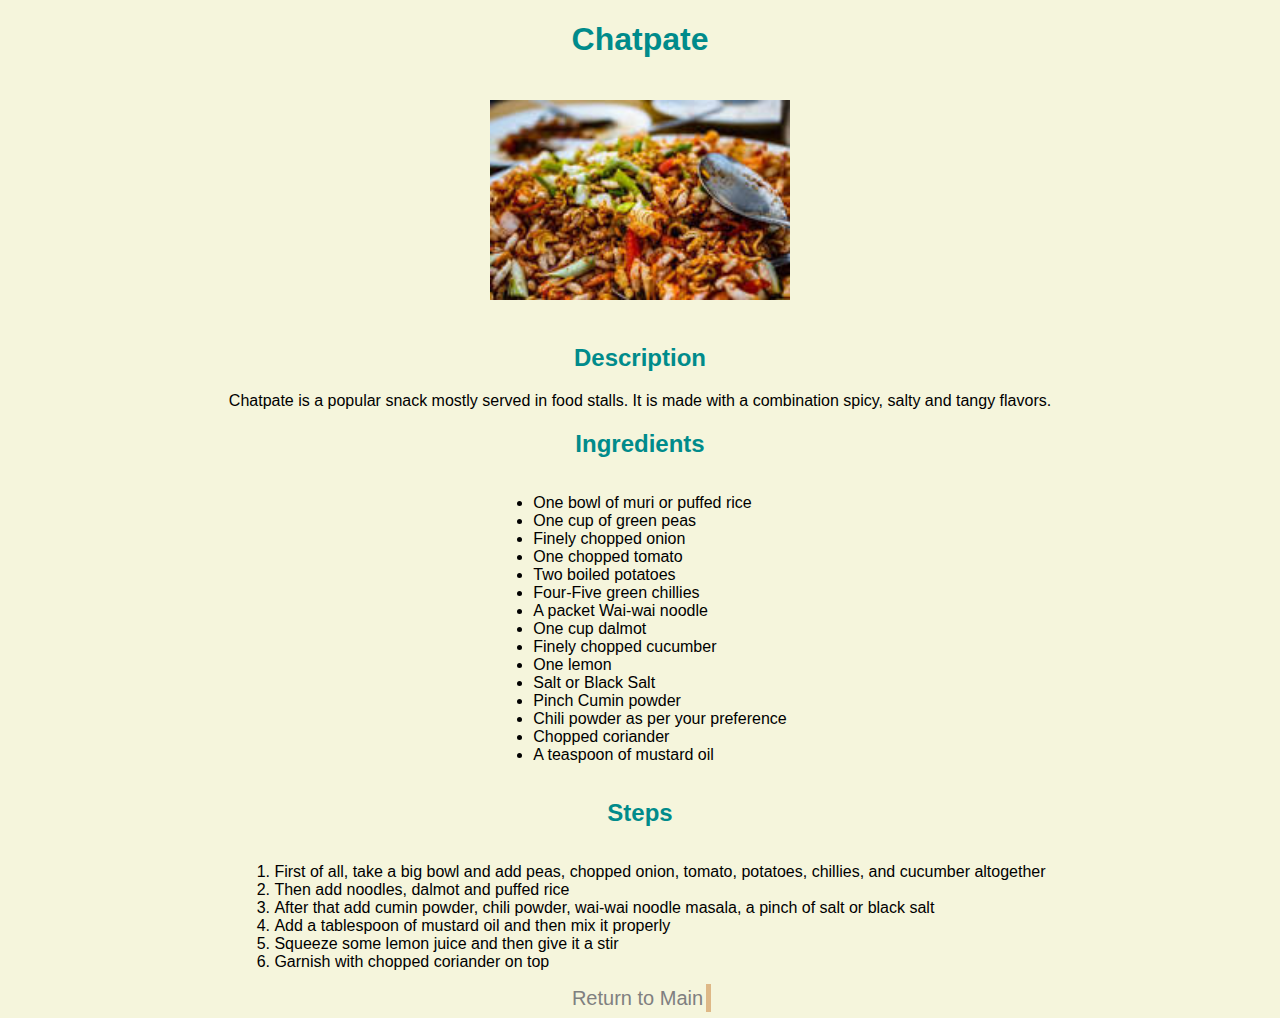
<file: recipes/chatpate.html>
<!DOCTYPE html>
<html lang="en">
<head>
    <meta charset="UTF-8">
    <meta name="viewport" content="width=device-width, initial-scale=1.0">
    <link rel="stylesheet" href="../styles.css">
    <title>Recipe 3</title>
</head>
<body>
    <h1>Chatpate</h1>
    <img src="../images/chatpate.jpeg" height="200px" width="300px" alt="Chatpate Dish">
    <h2>Description</h2>
    <p>Chatpate is a popular snack mostly served in food stalls. It is made with a combination spicy, salty and tangy flavors.</p>
    <h2>Ingredients</h2>
    <ul>
        <li>One bowl of muri or puffed rice</li>
        <li>One cup of green peas</li>
        <li>Finely chopped onion</li>
        <li>One chopped tomato</li>
        <li>Two boiled  potatoes</li>
        <li>Four-Five green chillies</li>
        <li>A packet Wai-wai noodle</li>
        <li>One cup dalmot</li>
        <li>Finely chopped cucumber</li>
        <li>One lemon</li>
        <li>Salt or Black Salt</li>
        <li>Pinch Cumin powder</li>
        <li>Chili powder as per your preference</li>
        <li>Chopped coriander</li>
        <li>A teaspoon of mustard oil</li>
    </ul>
    <h2>Steps</h2>
    <ol>
        <li>First of all, take a big bowl and add peas, chopped onion, tomato, potatoes, chillies, and cucumber altogether</li>
        <li>Then add noodles, dalmot and puffed rice</li>
        <li>After that add cumin powder, chili powder, wai-wai noodle masala, a pinch of salt or black salt</li>
        <li>Add a tablespoon of mustard oil and then mix it properly</li>
        <li>Squeeze some lemon juice and then give it a stir</li>
        <li>Garnish with chopped coriander on top</li>
    </ol>
    <br>
    <a href="../index.html">Return to Main</a>
</body>
</html>
</file>
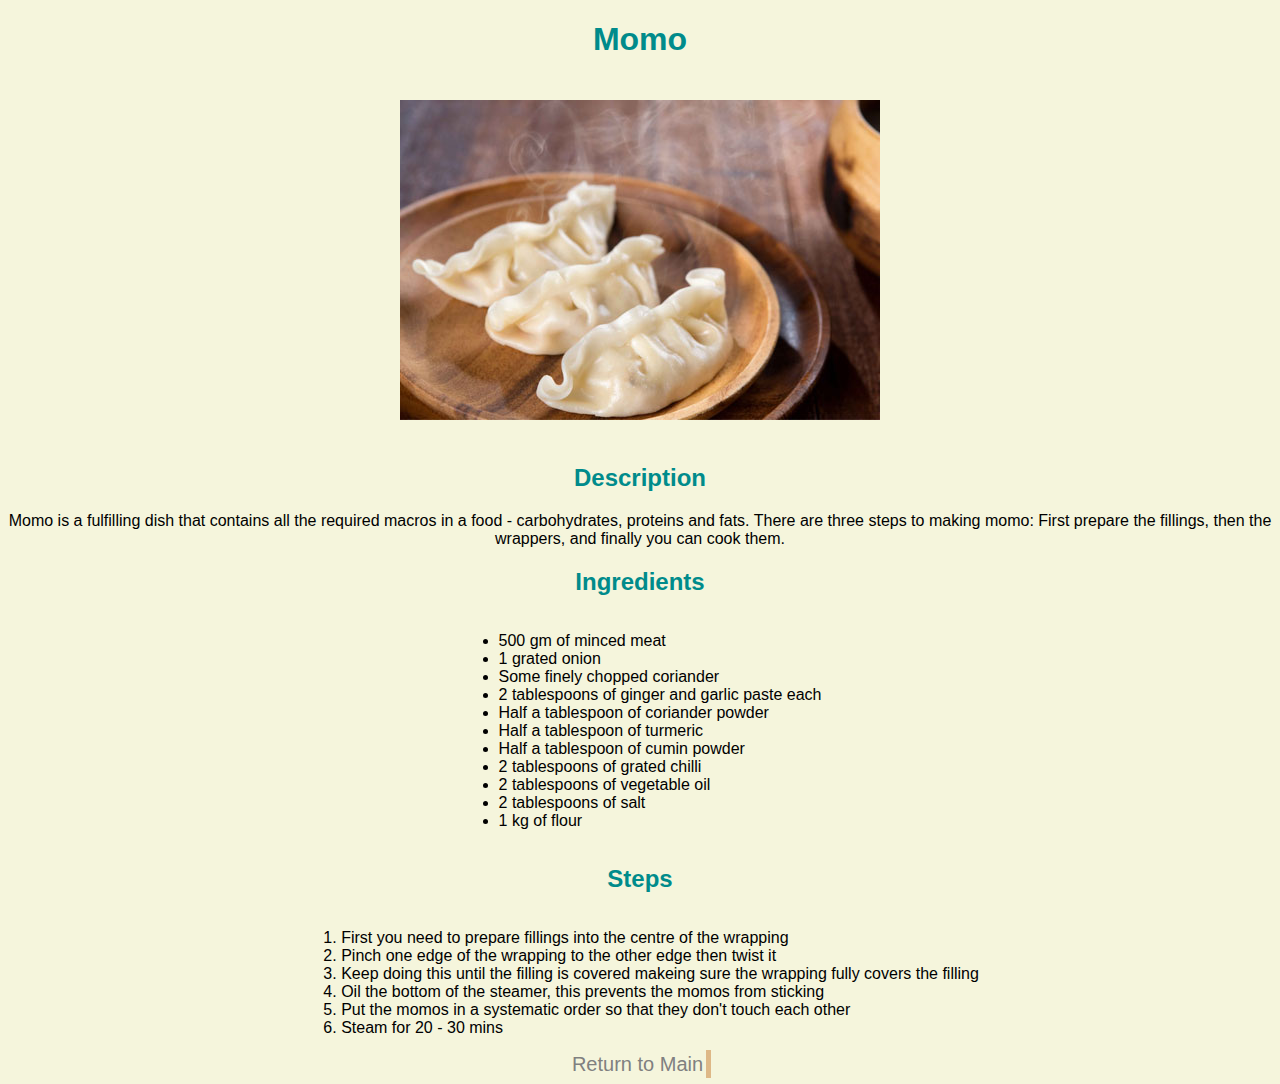
<file: recipes/momo.html>
<!DOCTYPE html>
<html lang="en">
<head>
    <meta charset="UTF-8">
    <meta name="viewport" content="width=device-width, initial-scale=1.0">
    <link rel="stylesheet" href="../styles.css">
    <title>Recipe 1</title>
</head>
<body>
    <h1>Momo</h1>
    <img src="../images/momo.jpg" alt="Momo dish">
    <h2>Description</h2>
    <p>Momo is a fulfilling dish that contains all the required macros in a food - carbohydrates, proteins and fats. There are three steps to making momo: First prepare the fillings, then the wrappers, and finally you can cook them.</p>
    <h2>Ingredients</h2>
    <ul>
        <li>500 gm of minced meat</li>
        <li>1 grated onion</li>
        <li>Some finely chopped coriander</li>
        <li>2 tablespoons of ginger and garlic paste each</li>
        <li>Half a tablespoon of coriander powder</li>
        <li>Half a tablespoon of turmeric</li>
        <li>Half a tablespoon of cumin powder</li>
        <li>2 tablespoons of grated chilli</li>
        <li>2 tablespoons of vegetable oil</li>
        <li>2 tablespoons of salt</li>
        <li>1 kg of flour</li>
    </ul>
    <h2>Steps</h2>
    <ol>
        <li>First you need to prepare fillings into the centre of the wrapping</li>
        <li>Pinch one edge of the wrapping to the other edge then twist it</li>
        <li>Keep doing this until the filling is covered makeing sure the wrapping fully covers the filling</li>
        <li>Oil the bottom of the steamer, this prevents the momos from sticking</li>
        <li>Put the momos in a systematic order so that they don't touch each other</li>
        <li>Steam for 20 - 30 mins</li>
    </ol>
    <br>
    <a href="../index.html">Return to Main</a>
</body>
</html>
</file>
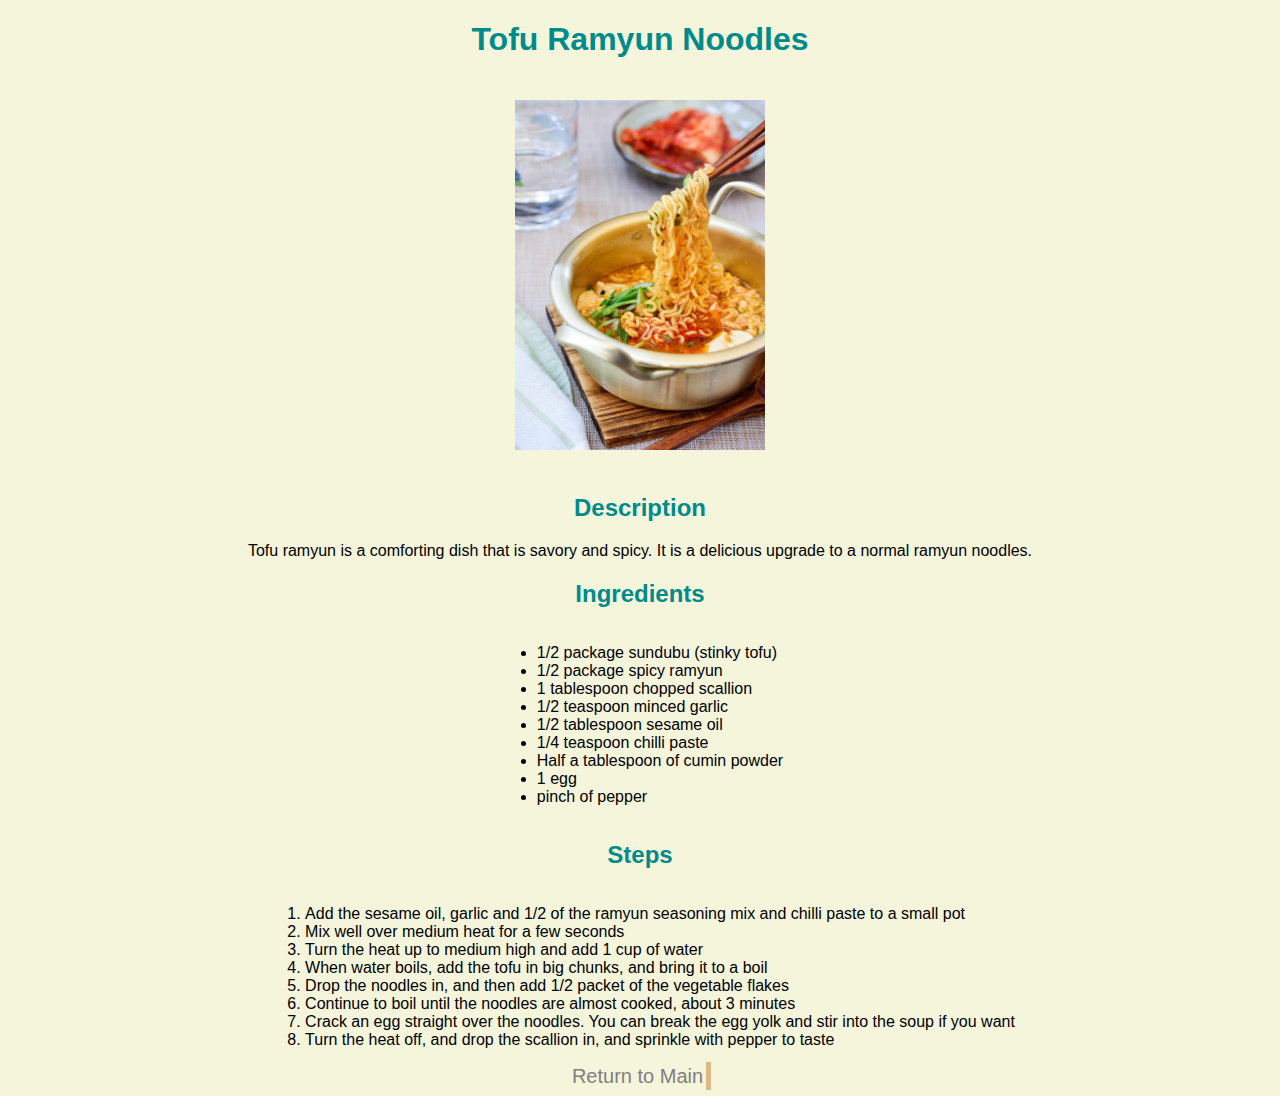
<file: recipes/ramyun.html>
<!DOCTYPE html>
<html lang="en">
<head>
    <meta charset="UTF-8">
    <meta name="viewport" content="width=device-width, initial-scale=1.0">
    <link rel="stylesheet" href="../styles.css">
    <title>Recipe 2</title>
</head>
<body>
    <h1>Tofu Ramyun Noodles</h1>
    <img src="../images/ramyun.jpg" height="350px" width="250px" alt="Ramyun Noodles">
    <h2>Description</h2>
    <p>Tofu ramyun is a comforting dish that is savory and spicy. It is a delicious upgrade to a normal ramyun noodles.</p>
    <h2>Ingredients</h2>
    <ul>
        <li>1/2 package sundubu (stinky tofu)</li>
        <li>1/2 package spicy ramyun</li>
        <li>1 tablespoon chopped scallion</li>
        <li>1/2 teaspoon minced garlic</li>
        <li>1/2 tablespoon sesame oil</li>
        <li>1/4 teaspoon chilli paste</li>
        <li>Half a tablespoon of cumin powder</li>
        <li>1 egg</li>
        <li>pinch of pepper</li>
    </ul>
    <h2>Steps</h2>
    <ol>
        <li>Add the sesame oil, garlic and 1/2 of the ramyun seasoning mix and chilli paste to a small pot</li>
        <li>Mix well over medium heat for a few seconds</li>
        <li>Turn the heat up to medium high and add 1 cup of water</li>
        <li>When water boils, add the tofu in big chunks, and bring it to a boil</li>
        <li>Drop the noodles in, and then add 1/2 packet of the vegetable flakes</li>
        <li>Continue to boil until the noodles are almost cooked, about 3 minutes</li>
        <li>Crack an egg straight over the noodles. You can break the egg yolk and stir into the soup if you want</li>
        <li>Turn the heat off, and drop the scallion in, and sprinkle with pepper to taste</li>
    </ol>
    <br>
    <a href="../index.html">Return to Main</a>
</body>
</html>
</file>
<file: styles.css>
* {
    font-family: Arial, Helvetica, sans-serif;
    background-color: beige;
    text-align: center;
}

h1, h2 {
    color: darkcyan;
}

img {
    margin: 20px;
}

a {
    color: gray;
    font-size: 20px;
    text-decoration: none;
    padding: 3px;
    border-right: 5px burlywood solid;
}

ul,ol {
    display:inline-block
}

li {
    text-align: left;
}

.main-list li {
    display: inline-block;
    margin: 20px;
}
</file>
